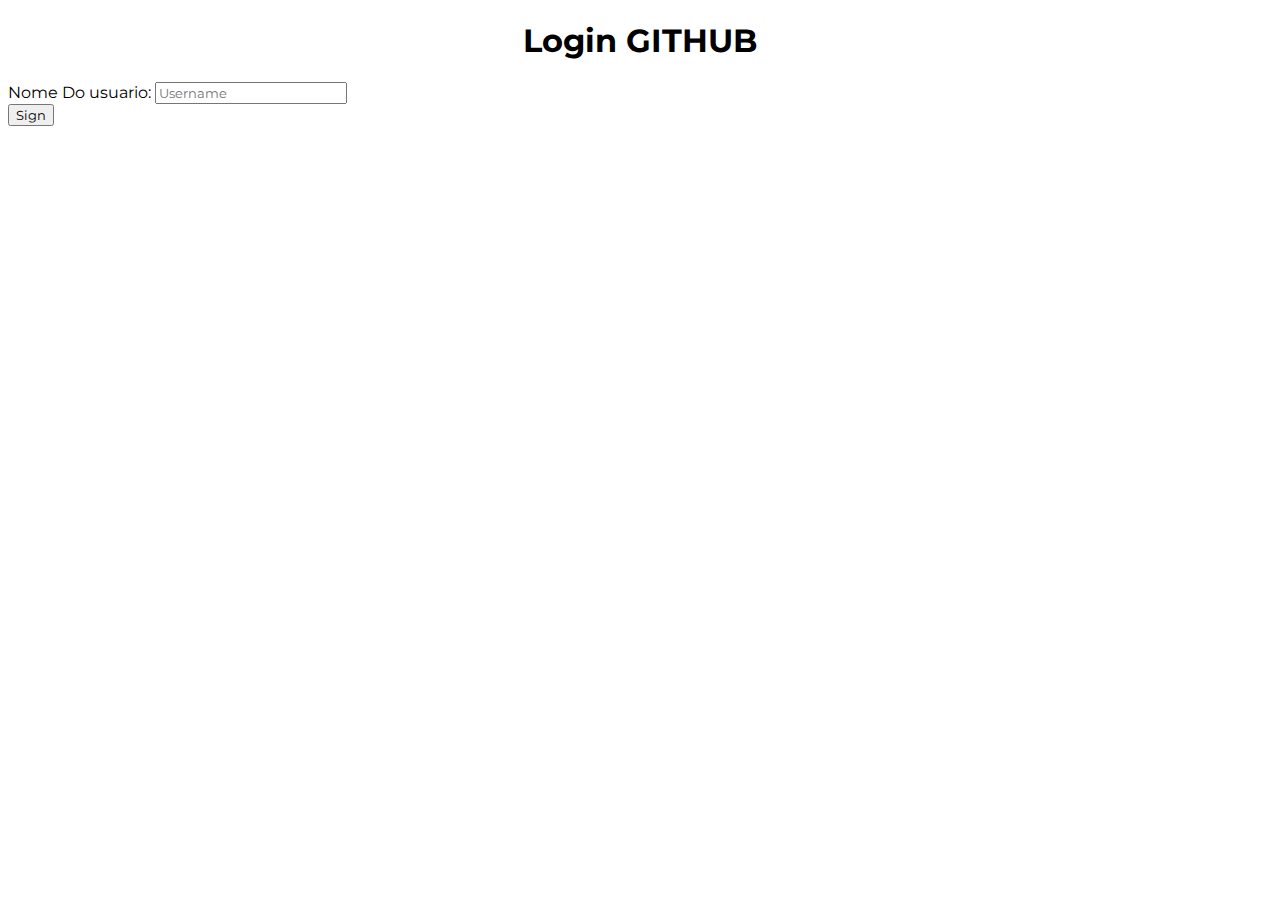
<file: index.html>
<!DOCTYPE html>
<html lang="pt-br">

<head>
    <meta charset="UTF-8">
    <meta name="viewport" content="width=device-width, initial-scale=1.0">
    <link rel="stylesheet" href="./css/style.css">
    <title>BCRCX</title>
    <link rel="stylesheet" href="https://cdn.jsdelivr.net/npm/bootstrap@4.5.3/dist/css/bootstrap.min.css"
        integrity="sha384-TX8t27EcRE3e/ihU7zmQxVncDAy5uIKz4rEkgIXeMed4M0jlfIDPvg6uqKI2xXr2" crossorigin="anonymous">
</head>

<body>
    <div class="container my-5">
        <h1>Login GITHUB</h1>
        <form id="form" autocomplete="off">
            <div class="form-group">
                <label for="nome">Nome Do usuario:</label>
                <input type="text" class="form-control" name="nome" id="nome" placeholder="Username" required>
            </div>
            <div>
                <button class="btn btn-success">Sign</button>
            </div>
        </form>
        <div id="user"></div>
        <div id="repos"></div>
        <div id="btn"></div>
    </div>





    <script src="https://ajax.googleapis.com/ajax/libs/jquery/3.5.1/jquery.min.js"></script>
    <script src="./js/script.js"></script>

</body>

</html>
</file>
<file: css/style.css>
@import url('https://fonts.googleapis.com/css2?family=Montserrat:wght@300&display=swap');
* {
    font-family: 'Montserrat', sans-serif;
}

h1 {
    text-align: center;
}
</file>
